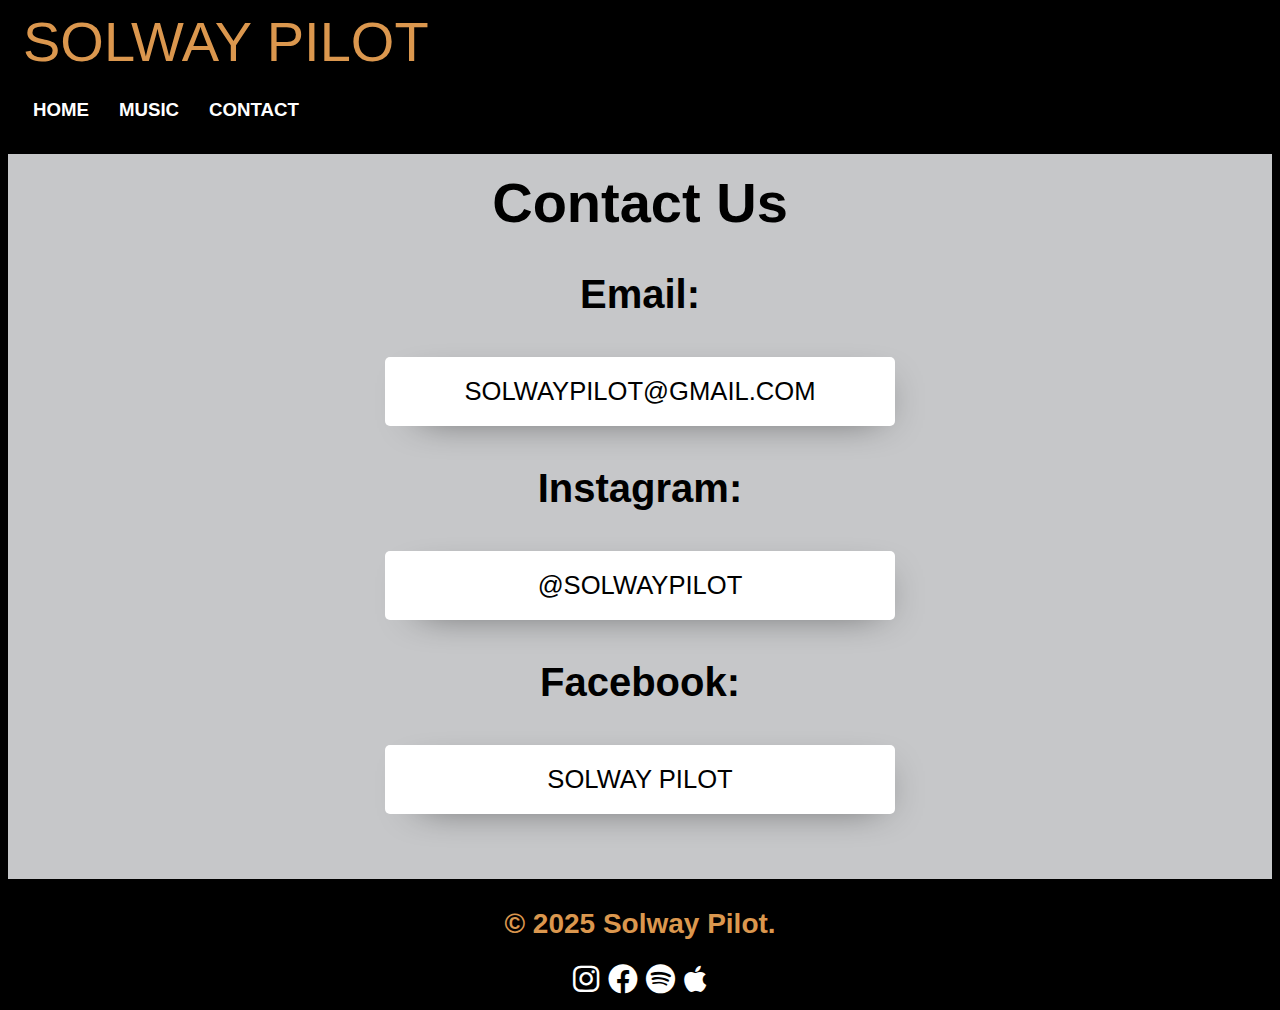
<file: contact.html>
<!DOCTYPE html>
<html lang="en">
<head>
    <meta charset="UTF-8">
    <meta name="viewport" content="width=device-width, initial-scale=1.0">
    <title>Solway Pilot - Contact</title>
    <link rel="stylesheet" href="style.css">
    <link rel="stylesheet" href="https://cdnjs.cloudflare.com/ajax/libs/font-awesome/6.0.0/css/all.min.css">
    <link rel = "icon" type = "image/x-icon" href = "/images/favicon.ico">
    <script src="script.js" defer></script>
</head>
<body>
    <header>
        <a href = "index.html"><h1>SOLWAY PILOT</h1></a>
    </header>
    <nav class = "topnav" id = "myTopnav">
        <a href = "index.html">Home</a>
        <a href = "music.html">Music</a>
        <!--a href = "dates.html">Dates</a-->
        <!--a href = "merch.html">Merch</a-->
        <a href = "contact.html">Contact</a>
        <a href = "javascript:void(0);" class = "menu_icon" onclick = "toggleMenu()"><i class = "fa fa-bars"></i></a>
    </nav>
    <main>
        <div id = "contact_page">
            <b><h1>Contact Us</h1></b>
            <p>Email:</p>
            <a href = "mailto:solwaypilot@gmail.com">solwaypilot@gmail.com</a>
            <p>Instagram:</p>
            <a href = "https://instagram.com/solwaypilot" target = "_blank">@solwaypilot</a>
            <p>Facebook:</p>
            <a href = "https://www.facebook.com/profile.php?id=615750677037020" target = "_blank">Solway Pilot</a>
            <br>
        </div>
    </main>
    <footer>
        <h2>&copy; 2025 Solway Pilot.</h2>
        <div class="social-links">
            <a href="https://instagram.com/solwaypilot" target="_blank"><i class="fab fa-instagram"></i></a>
            <a href = "https://www.facebook.com/profile.php?id=615750677037020" target="_blank"><i class="fab fa-facebook"></i></a>
            <a href="https://open.spotify.com/artist/76npbqYvhzpeyE9Bdyg6FA" target="_blank"><i class="fab fa-spotify"></i></a>
            <a href = "https://music.apple.com/artist/1804478954" target="_blank"><i class="fab fa-apple"></i></a>
         </div>
    </footer>
</body>
</file>
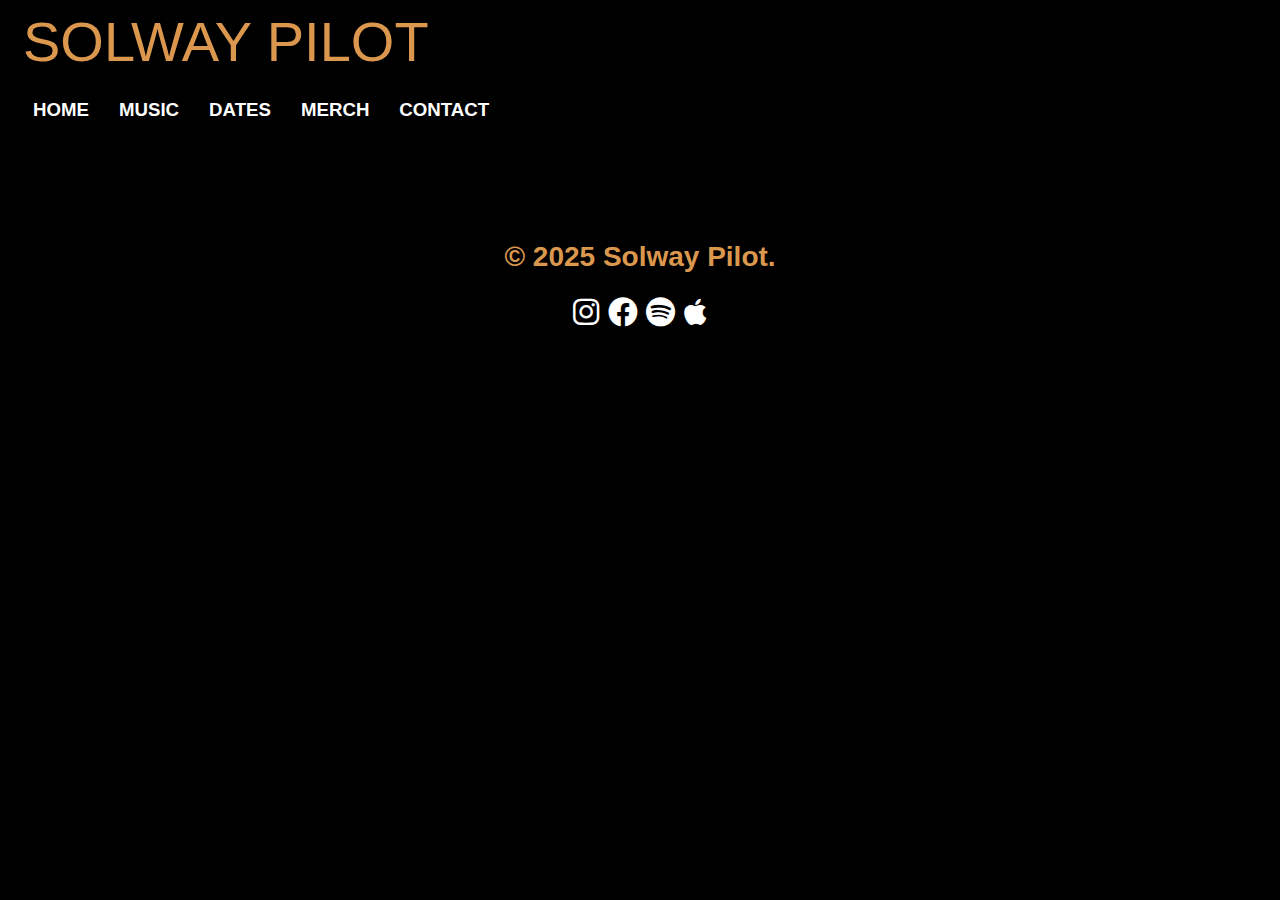
<file: dates.html>
<!DOCTYPE html>
<html lang="en">
<head>
    <meta charset="UTF-8">
    <meta name="viewport" content="width=device-width, initial-scale=1.0">
    <title>Solway Pilot - Dates</title>
    <link rel="stylesheet" href="style.css">
    <link rel="stylesheet" href="https://cdnjs.cloudflare.com/ajax/libs/font-awesome/6.0.0/css/all.min.css">
    <link rel = "icon" type = "image/x-icon" href = "/images/favicon.ico">
    <script src="script.js" defer></script>
</head>
<body>
    <header>
        <a href = "index.html"><h1>SOLWAY PILOT</h1></a>
    </header>
    <nav>
        <a href = "index.html">Home</a>
        <a href = "music.html">Music</a>
        <a href = "dates.html">Dates</a>
        <a href = "merch.html">Merch</a>
        <a href = "contact.html">Contact</a>
        <a href = "javascript:void(0);" class = "menu_icon" onclick = "toggleMenu()"><i class = "fa fa-bars"></i></a>
     </nav>
    <main>
        <h1>Nothing here yet...</h1>
    </main>
    <footer>
        <h2>&copy; 2025 Solway Pilot.</h2>
        <div class="social-links">
            <a href="https://instagram.com/solwaypilot" target="_blank"><i class="fab fa-instagram"></i></a>
            <a href = "https://www.facebook.com/profile.php?id=615750677037020" target="_blank"><i class="fab fa-facebook"></i></a>
            <a href="https://open.spotify.com/artist/76npbqYvhzpeyE9Bdyg6FA" target="_blank"><i class="fab fa-spotify"></i></a>
            <a href = "https://music.apple.com/artist/1804478954" target="_blank"><i class="fab fa-apple"></i></a>
         </div>
    </footer>
</body>
</file>
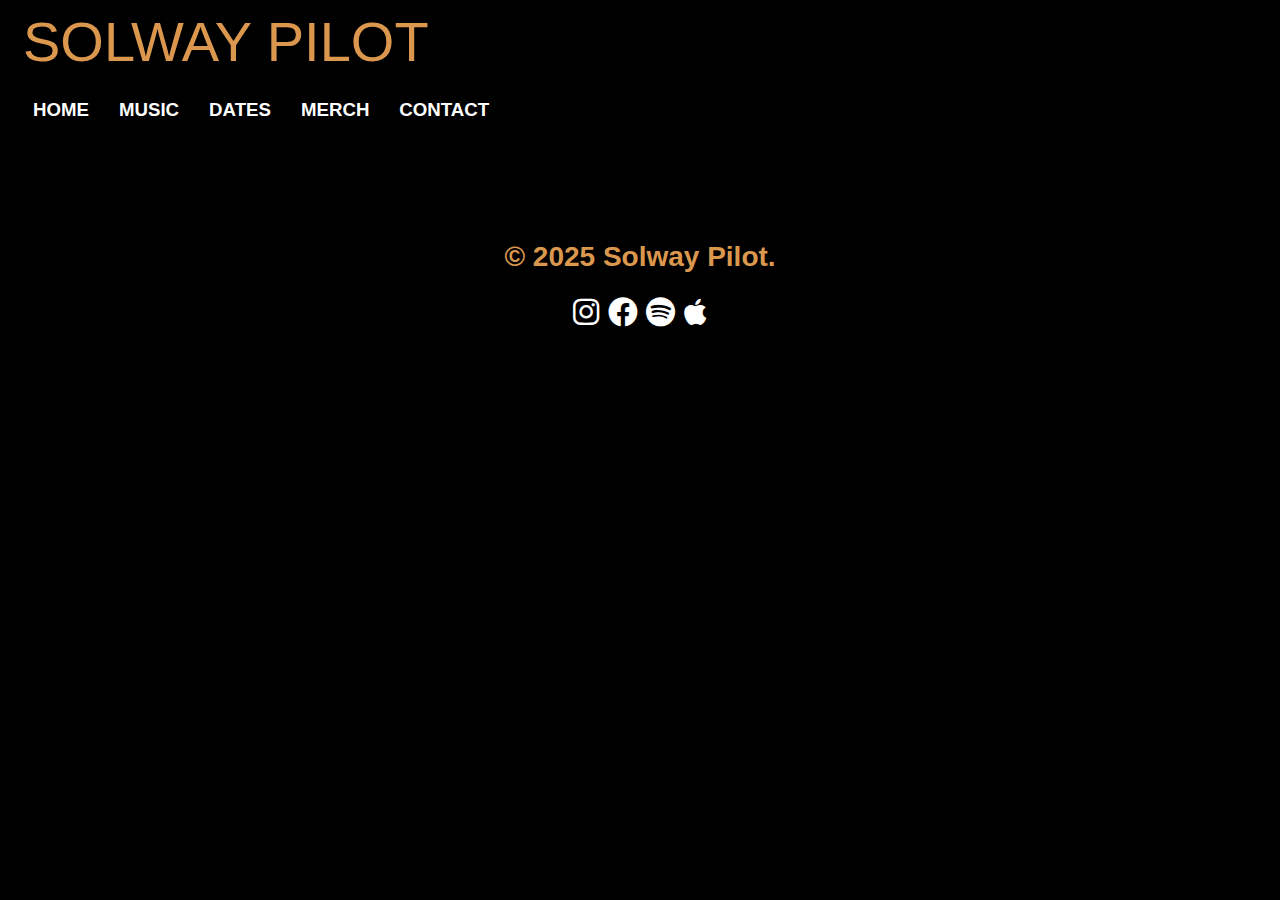
<file: merch.html>
<!DOCTYPE html>
<html lang="en">
<head>
    <meta charset="UTF-8">
    <meta name="viewport" content="width=device-width, initial-scale=1.0">
    <title>Solway Pilot - Contact</title>
    <link rel="stylesheet" href="style.css">
    <link rel="stylesheet" href="https://cdnjs.cloudflare.com/ajax/libs/font-awesome/6.0.0/css/all.min.css">
    <link rel = "icon" type = "image/x-icon" href = "/images/favicon.ico">
    <script src="script.js" defer></script>
</head>
<body>
    <header>
        <a href = "index.html"><h1>SOLWAY PILOT</h1></a>
    </header>
    <nav>
        <a href = "index.html">Home</a>
        <a href = "music.html">Music</a>
        <a href = "dates.html">Dates</a>
        <a href = "merch.html">Merch</a>
        <a href = "contact.html">Contact</a>
        <a href = "javascript:void(0);" class = "menu_icon" onclick = "toggleMenu()"><i class = "fa fa-bars"></i></a>
     </nav>
    <main>
        <h1>Nothing here yet...</h1>
    </main>
    <footer>
        <h2>&copy; 2025 Solway Pilot.</h2>
        <div class="social-links">
            <a href="https://instagram.com/solwaypilot" target="_blank"><i class="fab fa-instagram"></i></a>
            <a href = "https://www.facebook.com/profile.php?id=615750677037020" target="_blank"><i class="fab fa-facebook"></i></a>
            <a href="https://open.spotify.com/artist/76npbqYvhzpeyE9Bdyg6FA" target="_blank"><i class="fab fa-spotify"></i></a>
            <a href = "https://music.apple.com/artist/1804478954" target="_blank"><i class="fab fa-apple"></i></a>
         </div>
    </footer>
</body>
</file>
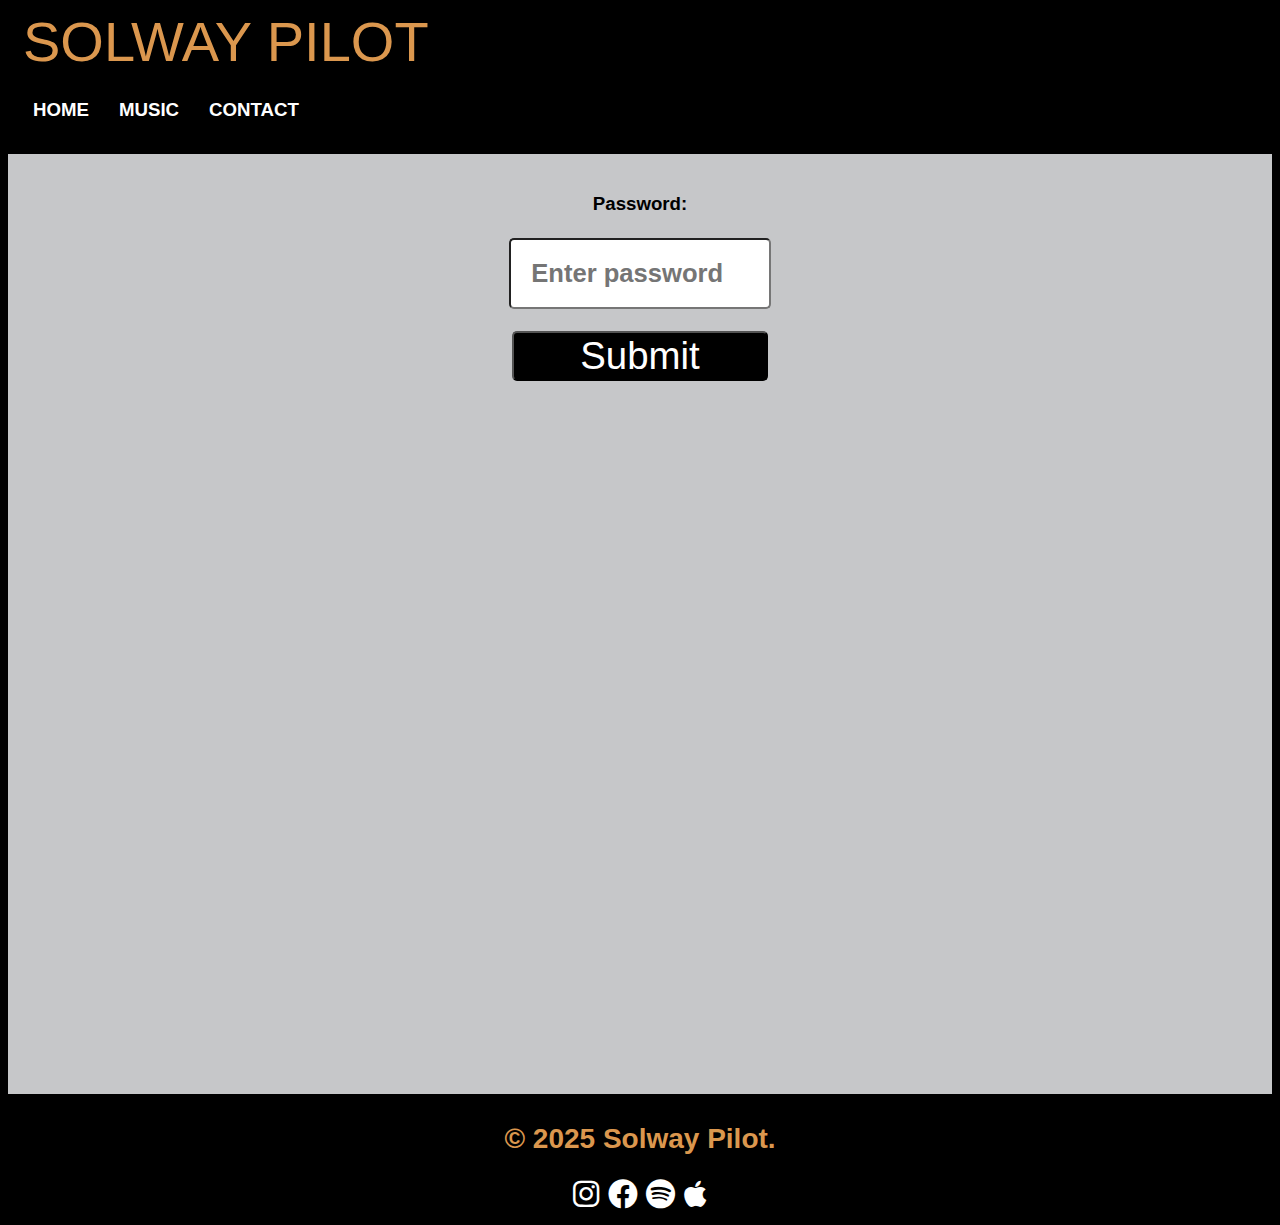
<file: snippet.html>
<!DOCTYPE html>
<html lang="en">
<head>
    <meta charset="UTF-8">
    <meta name="viewport" content="width=device-width, initial-scale=1.0">
    <title>Solway Pilot - Snippets</title>
    <link rel="stylesheet" href="style.css">
    <link rel="stylesheet" href="https://cdnjs.cloudflare.com/ajax/libs/font-awesome/6.0.0/css/all.min.css">
    <link rel = "icon" type = "image/x-icon" href = "/images/favicon.ico">
    <script src="script.js" defer></script>
</head>
<body>
    <header>
        <a href = "index.html"><h1>SOLWAY PILOT</h1></a>
    </header>
    <nav class = "topnav" id = "myTopnav">
        <a href = "index.html">Home</a>
        <a href = "music.html">Music</a>
        <!--a href = "dates.html">Dates</a-->
        <!--a href = "merch.html">Merch</a-->
        <a href = "contact.html">Contact</a>
        <a href = "javascript:void(0);" class = "menu_icon" onclick = "toggleMenu()"><i class = "fa fa-bars"></i></a>
    </nav>
    <main>
        <div id = "snippet_page">
            <p>Password:</p>
            <input type="password" id="password" placeholder="Enter password">
            <br>
            <button onclick = "revealSnippets()">Submit</button>
            <div id="snippet_content" style = "display:none;">
                <p>Venerate</p>
                <audio id = "venerate_snippet" src =  "venerate_snippet.mp3"></audio>
                <button id = "v_play_button" onclick = "playSnippets('venerate_snippet')"">▶</button>
                <p>Hierarchy</p>
                <audio id = "hierarchy_snippet" src = "hierarchy_snippet.mp3"></audio>
                <button id = "h_play_button" onclick = "playSnippets('hierarchy_snippet')">▶</button>
            </div>
        </div>
    </main>
    <footer>
        <h2>&copy; 2025 Solway Pilot.</h2>
        <div class="social-links">
            <a href="https://instagram.com/solwaypilot" target="_blank"><i class="fab fa-instagram"></i></a>
            <a href = "https://www.facebook.com/profile.php?id=615750677037020" target="_blank"><i class="fab fa-facebook"></i></a>
            <a href="https://open.spotify.com/artist/76npbqYvhzpeyE9Bdyg6FA" target="_blank"><i class="fab fa-spotify"></i></a>
            <a href = "https://music.apple.com/artist/1804478954" target="_blank"><i class="fab fa-apple"></i></a>
         </div>
    </footer>
</body>
</file>
<file: style.css>
header {
    color:#db974e;
    background-color:#000000;
    background-position:center;
    background-repeat:no-repeat;
    border-radius:0px;
    padding: 5px;
    }
header a{
    color:#db974e;
    text-decoration:none;
}
h1 {
    margin:0;
    padding:5px 10px;
    font-size:42pt;
    line-height:36pt;
    font-weight:lighter;
  }
body{
    font-family:Arial, Helvetica, sans-serif;
    font-size:12pt;
    background-color:#000000;
}
nav{
    color:#db974e;
    background-color:#000000;
    padding:5px 10px;;
    margin:0 0 10px 0;
    font-size:14pt;
    font-weight:bold;
    text-decoration:none;
    position:sticky;
    top:0;
    overflow:hidden;
    z-index: 1000;
}
nav a{
    color:#FFFFFF;
    text-decoration:none;
    float:left;
    display:block;
    padding:5px 10px;
    margin:0 5px;
    background-color:#000000;
    transition: background-color 0.3s, color 0.3s;
    text-align:center;
    text-decoration:none;
    text-transform:uppercase;
    font-family:Arial, Helvetica, sans-serif;
    line-height:36pt;
    font-size:14pt;
    font-weight:bold;
}
nav a:hover{
    background-color:#db974e;
    color:#2b2a28;
}
nav .menu_icon{
    display:none;
}
@media screen and (max-width: 768px) {
    nav a:not(:first-child) {
        display:none;
    }
    nav a.menu_icon {
        display:block;
        float:right;
    }
}
@media screen and (max-width: 768px) {
    nav.responsive {
        position:relative;
    }
    nav.responsive a {
        float:none;
        display:block;
        text-align:left;
    }
    nav.responsive .menu_icon {
        position:absolute;
        right:0;
        top:0;
    }
}
button{
    background-color:#000000;
    color:#FFFFFF;
    font-size:3vw;
    text-align:center;
    border-radius:5px;
    width:20vw;
    background-size: cover;
}
button:hover{
    background-color:#db974e;
    color:#2b2a28;
    cursor:pointer;
}
#password{
    color:#000000;
    background-color:#FFFFFF;
    background-position:center;
    background-repeat:no-repeat;
    background-size:cover;
    border-radius:5px;
    display:flex;
    flex-direction:column;
    margin:5px 0 0 0;
    padding:20px;
    align-items: center;
    font-size:2vw;
    font-weight:bold;
    text-align:cener;
}
@media screen and (max-width: 768px) {
    #password{
        font-size: 2vw;
        width: 15vw;
        height:1vh;
    }
    
}
@media screen and (min-width: 768px) {
    #password{
        font-size: 2vw;
        width: 17vw;
        height:3vh;
    }
}
#snippet_content{
    color:#000000;
    background-color:#FFFFFF;
    background-position:center;
    background-repeat:no-repeat;
    background-size:cover;
    border-radius:5px;
    height: 40vh;
    width: 30vw;
    display:flex;
    flex-direction:column;
    margin:5px 0 0 0;
    padding:20px;
    align-items: center;
    font-size:14pt;
    font-weight:bold;
    text-align:cener;
    position:absolute;
    top:35%;

}
#snippet{
    color:#000000;
}
#snippet a:hover{
    background-color:#0e0e0e;
}
.art_title{
    background-color:#2b2a28;
    background-position:center;
    background-repeat:no-repeat;
    background-size:cover;
    border-radius:0px;
    width:100%;
    max-width: 2500px;
    height: 100vh;
    display:flex;
    flex-direction:column;
    align-items:center;
    justify-content:center;
    font-weight: bold;
    position:relative;
}
.art_title p{
    color:#FFFFFF;
    background-color:rgba(0,0,0,0.5);
    border: 1px solid #FFFFFF;
    border-radius:5px;
    padding: 20px 20px;
}
@media screen and (max-width: 1200px) {
    .art_title p{
        font-size: 5vw;
    }
    
}
@media screen and (min-width: 1200px) {
    .art_title p{
        font-size: 3vw;
    }
}
#debut_ep_vhs {
    background-image: url('images/vhs_epcover_v1.jpg');
}
#sundown_single {
    background-image: url('images/headup-ep-cover-v3.jpg');
}
#listen_on {
    position: relative;
    color: #FFFFFF;
    margin: auto;
    padding: 20px;
    height: 50vh;
    display: flex;
    flex-direction: column;
    align-items: center;
    justify-content: center;
    font-size: 30pt;
    font-weight: bold;
    overflow: hidden; /* Prevents overflow issues */
}

/* Blurred Background Layer */
#listen_on::before {
    content: "";
    position: absolute;
    top: 0;
    left: 0;
    width: 100%;
    height: 100%;
    background-image: url('images/solway_walking.jpg');
    background-position: center;
    background-repeat: no-repeat;
    background-size: cover;
    z-index: -1; /* Push it behind the content */
}
#listen_on .stream-button{
    background-color: rgba(0,0,0,0.5); /* Semi-transparent background */
    background-position:center;
    color:#c6c7c9;
    width:20%;
    height:15%;
    border: 1px solid #c6c7c9;
    border-radius:5px;
    padding: 20px 20px;
    margin:5px 0 5px 0;
    font-size: 30pt;
    font-weight: bold;
    text-align: center;
    text-decoration: none;
    cursor: pointer;
    transition: background-color 0.3s, color 0.3s;
}
#listen_on .stream-button:hover{
    background-color:#db974e;
    color:#2b2a28;
}
#contact_page{
    color:#000000;
    background-color:#c6c7c9;
    background-position:center;
    background-repeat:no-repeat;
    background-size:cover;
    height: 100%;
    display:flex;
    flex-direction:column;
    margin:5px 0 0 0;
    padding:20px;
    align-items: center;
    font-size:30pt;
    font-weight:bold;
    text-decoration:none;
    text-align:center;
    position:relative;
}
#contact_page a{
    color:#000000;
    text-decoration:none;
    margin:0 5px;
    padding:20px 10px;
    border-radius:5px;
    background-color:#FFFFFF;
    background-size: contain;
    width:40%;
    box-shadow: 10px 10px 40px -25px #000000;
    transition: background-color 0.3s, color 0.3s;
    text-align:center;
    display:inline-block;
    align-items:center;
    text-transform:uppercase;
    font-family:Arial, Helvetica, sans-serif;
    font-size:2vw;
    font-weight:lighter;
}
#contact_page a:hover{
    background-color:#000000;
    color:#FFFFFF;
}
#snippet_page{
    color:#000000;
    background-color:#c6c7c9;
    background-position:center;
    background-repeat:no-repeat;
    background-size:cover;
    height: 100vh;
    display:flex;
    flex-direction:column;
    margin:5px 0 0 0;
    padding:20px;
    align-items: center;
    font-size:14pt;
    font-weight:bold;
    text-decoration:none;
    text-align:center;
    position:relative;
}
.stream-button{
    background-color: rgba(0,0,0,0.5); /* Semi-transparent background */
    color:#FFFFFF;
    padding: 10px 20px;
    border: 1px solid #FFFFFF;
    border-radius: 5px;
    font-size: 24pt;
    font-weight: bold;
    text-decoration: none;
    cursor: pointer;
    transition: background-color 0.3s, color 0.3s;
}
.stream-button:hover{
    background-color:#db974e;
    color:#2b2a28;
}
.social-links{
    font-size: 30px;
    color: white;
    transition: color 0.2s ease-in-out, transform 0.2s ease-in-out;
}
.social-links i:hover {
    color: #db974e; /* Change color on hover */
    transform: scale(1.2);
}
.countdown{
    margin:1px;
    font-weight:bold;
    text-decoration:none;
    position:relative;
    text-align:center;
    text-shadow:2px 2px 10px rgba(0, 0, 0, 10);
}
@media screen and (max-width: 1200px) {
    .countdown{
        font-size: 5vw;
    }
    
}
@media screen and (min-width: 1200px) {
    .countdown{
        font-size: 3vw;
    }
}
footer{
    color:#db974e;
    background-color:#000000;
    padding:5px 10px;
    margin:1px;
    font-size:14pt;
    font-weight:bold;
    text-decoration:none;
    position:relative;
    text-align:center;
}
footer a{
    color:#FFFFFF;
}
</file>
